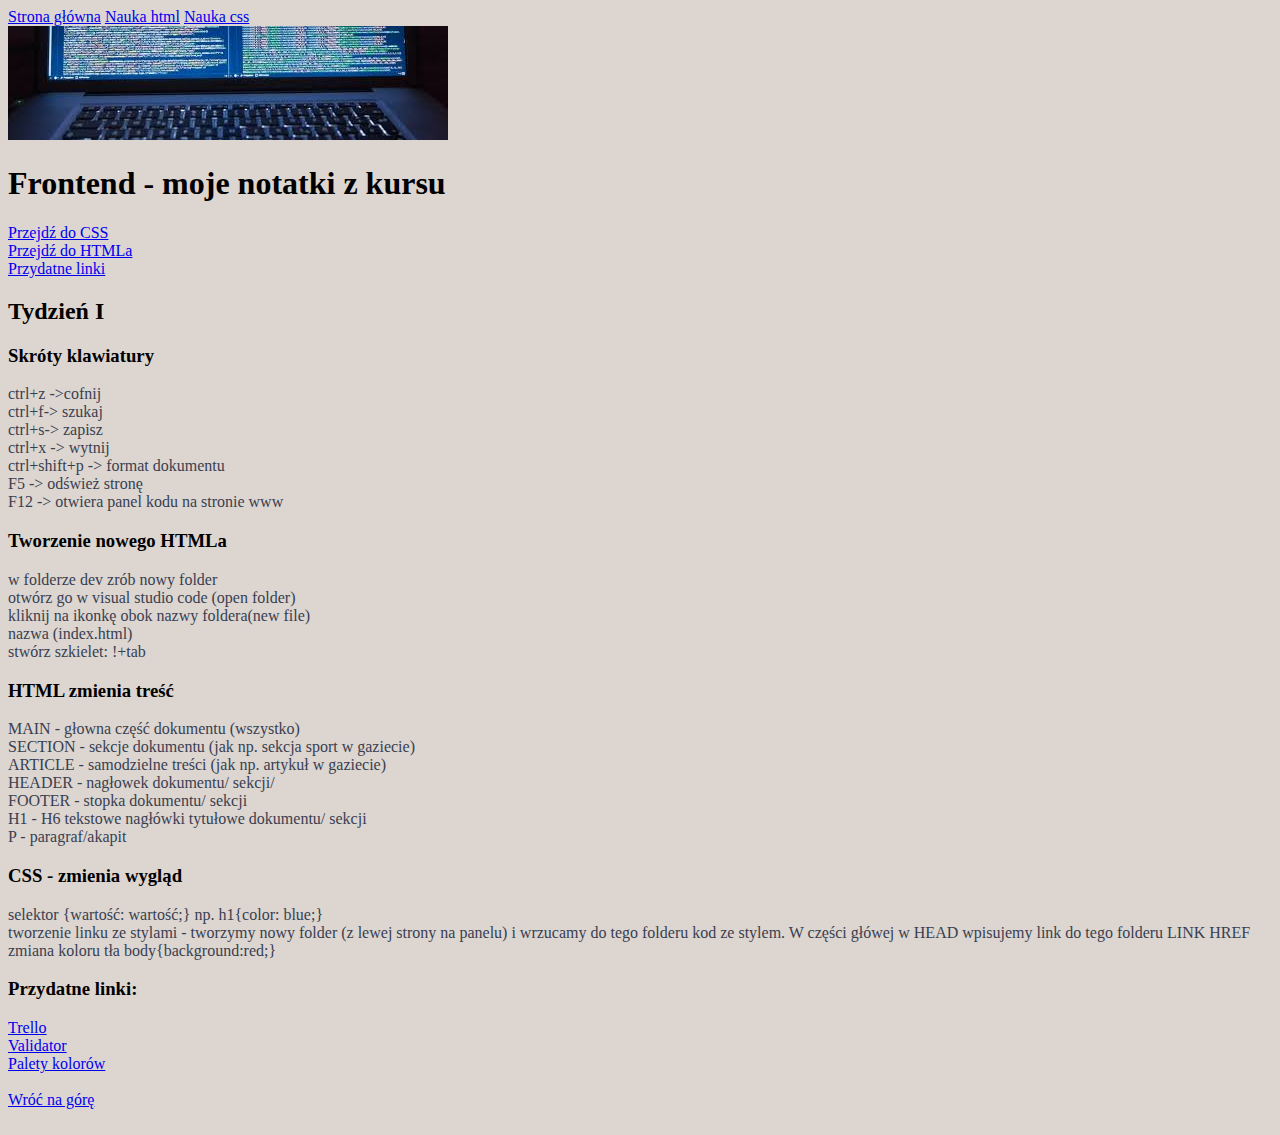
<file: index.html>
<!DOCTYPE html>
<html lang="pl">

<head>
    <meta charset="UTF-8">
    <meta name="viewport" content="width=device-width, initial-scale=1.0">
    <title>Document</title>
    <link href="style.css" rel="stylesheet" type="text/css">

</head>

<body>
    <section id="back" class="navigation">
        <nav>
            <a class="navigation navigation__link" href="index.html">Strona główna</a>
            <a href="nauka-html.html">Nauka html</a>
            <a href="nauka-css.html">Nauka css</a>
        </nav>

    </section>
    <main class="page" >
<div class="page__image"> 
        <img src="img1.jpg" alt="klawiatury" />
    </div>
      <header >          
        <h1 class="page__title"> <B>  Frontend - moje notatki z kursu  </B></h1>

      </header>  
        <P class="page__navigation">
            <a href="#CSS-notatki"> Przejdź do CSS</a><br>
            <a href="#HTML-notatki">Przejdź do HTMLa</a><br>
            <a href="#przydatne-linki">Przydatne linki</a><br>
        </P>



        <h2 class="page__header"> Tydzień I</h2>
        <article>
            <h3 class="page-header__second"> Skróty klawiatury</h3>
            <p>
                ctrl+z ->cofnij<br>
                ctrl+f-> szukaj<br>
                ctrl+s-> zapisz<br>
                ctrl+x -> wytnij<br>
                ctrl+shift+p -> format dokumentu<br>
                F5 -> odśwież stronę<br>
                F12 -> otwiera panel kodu na stronie www<br>
            </p>
        </article>

        <article>
            <h3 class="page-header__second"> Tworzenie nowego HTMLa </h3>
            <p> w folderze dev zrób nowy folder<br>
                otwórz go w visual studio code (open folder)<br>
                kliknij na ikonkę obok nazwy foldera(new file)<br>
                nazwa (index.html)<br>
                stwórz szkielet: !+tab<br>
            </p>
        </article>

        <article id="HTML-notatki">
            <h3 class="page-header__second"> HTML zmienia treść </h3>
            <p> MAIN - głowna część dokumentu (wszystko)<br>
                SECTION - sekcje dokumentu (jak np. sekcja sport w gaziecie)<br>
                ARTICLE - samodzielne treści (jak np. artykuł w gaziecie)<br>
                HEADER - nagłowek dokumentu/ sekcji/<br>
                FOOTER - stopka dokumentu/ sekcji<br>
                H1 - H6 tekstowe nagłówki tytułowe dokumentu/ sekcji<br>
                P - paragraf/akapit<br>
            </p>
        </article>

        <article id="CSS-notatki">
            <h3 class="page-header__second">CSS - zmienia wygląd </h3>
            <p> selektor {wartość: wartość;} np. h1{color: blue;}<br>
                tworzenie linku ze stylami - tworzymy nowy folder (z lewej strony na panelu) i wrzucamy do tego
                folderu kod ze stylem. W części główej w HEAD wpisujemy link do tego folderu LINK HREF<br>
                zmiana koloru tła body{background:red;}<br>
            </p>
        </article>


        <article id="przydatne-linki">
            <h3 class="page-header__second"> Przydatne linki:</h3>
            <a href="http://www.trello.com">Trello</a><br>
            <a href="https://validator.w3.org/nu/#textarea">Validator</a><br>
            <a href="https://coolors.co/">Palety kolorów</a><br>

        </article> <br>


        <a href="#back">Wróć na górę</a> <br><br>

    </main>
    <footer> <b> <Marta Żakowicz> </b></footer>
    <script src="main.js"></script>
</body>

</html>
</file>
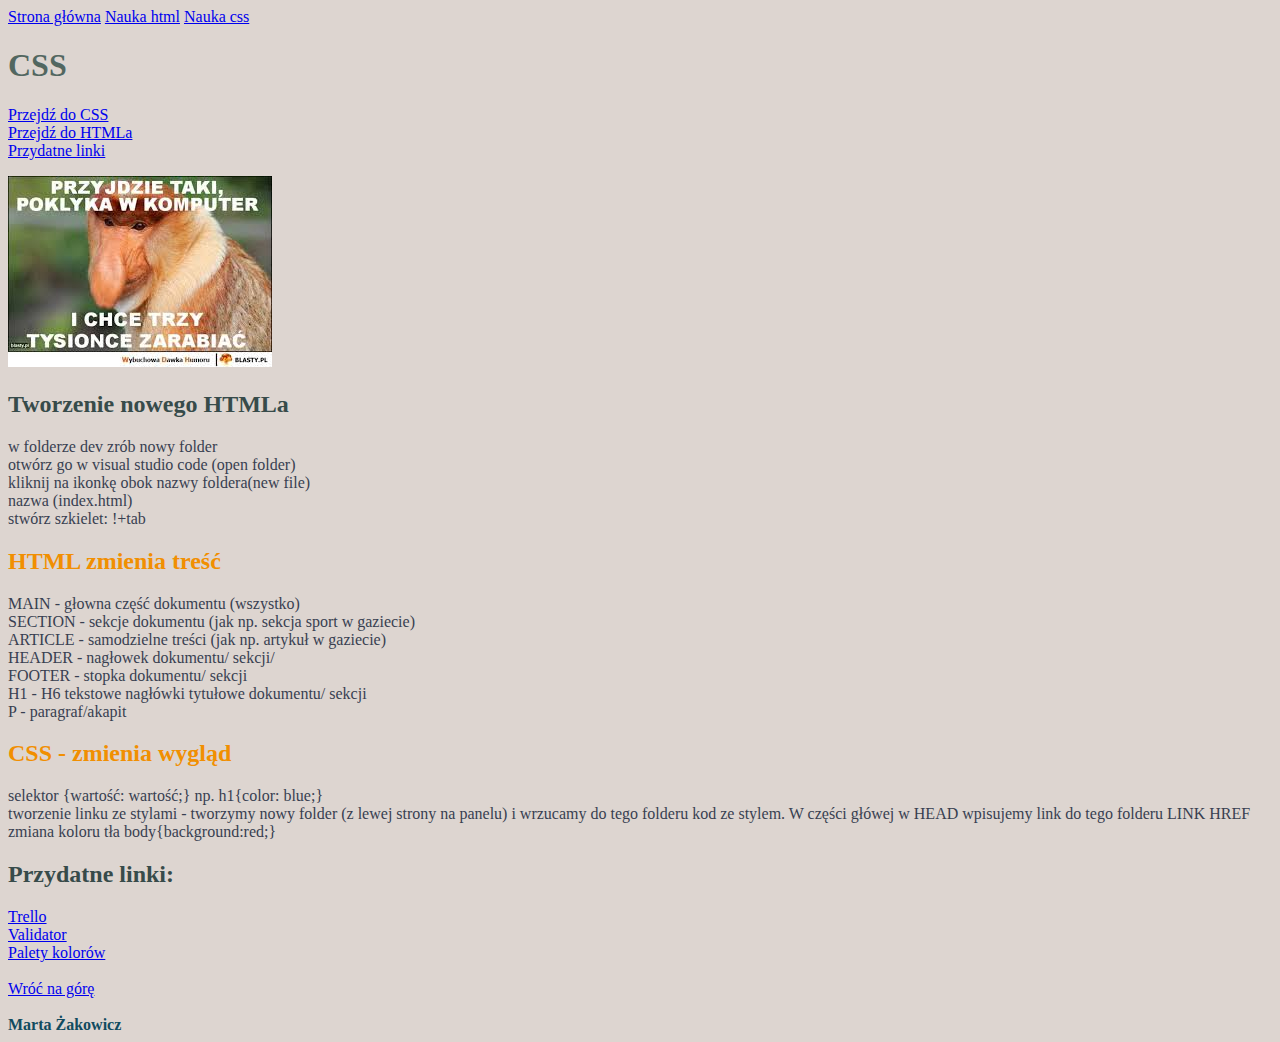
<file: nauka-css.html>
<!DOCTYPE html>
<html lang="pl">

<head>
    <meta charset="UTF-8">
    <meta name="viewport" content="width=device-width, initial-scale=1.0">
    <title>Document</title>
    <link href="style.css" rel="stylesheet" type="text/css">

</head>

<body>
    <header id="back">
        <nav>
            <a href="index.html">Strona główna</a>
            <a href="nauka-html.html">Nauka html</a>
            <a href="nauka-css.html">Nauka css</a>
        </nav>

    </header>
    <main>

       <header > 
        <h1 class="header-first"> CSS</h1>
       </header> 

        <P>  
             <a href="#CSS-notatki"> Przejdź do CSS</a><br>
            <a href="#HTML-notatki">Przejdź do HTMLa</a><br>
            <a href="#przydatne-linki">Przydatne linki</a><br>
        </P>

        <img src="img3.jpg" alt="nosacz" />
        <article>
            <h2 class="header-secend"> Tworzenie nowego HTMLa </h2>
            <p> w folderze dev zrób nowy folder<br>
                otwórz go w visual studio code (open folder)<br>
                kliknij na ikonkę obok nazwy foldera(new file)<br>
                nazwa (index.html)<br>
                stwórz szkielet: !+tab<br>
            </p>
        </article>

        <article id="HTML-notatki">
            <h2 class="header-yellow">HTML zmienia treść</h2>
            <p> MAIN - głowna część dokumentu (wszystko)<br>
                SECTION - sekcje dokumentu (jak np. sekcja sport w gaziecie)<br>
                ARTICLE - samodzielne treści (jak np. artykuł w gaziecie)<br>
                HEADER - nagłowek dokumentu/ sekcji/<br>
                FOOTER - stopka dokumentu/ sekcji<br>
                H1 - H6 tekstowe nagłówki tytułowe dokumentu/ sekcji<br>
                P - paragraf/akapit<br>
            </p>
        </article>

        <article id="CSS-notatki">
            <h2 class="header-yellow">CSS - zmienia wygląd </h2>
            <p> selektor {wartość: wartość;} np. h1{color: blue;}<br>
                tworzenie linku ze stylami - tworzymy nowy folder (z lewej strony na panelu) i wrzucamy do tego
                folderu kod ze stylem. W części główej w HEAD wpisujemy link do tego folderu LINK HREF<br>
                zmiana koloru tła body{background:red;}<br>
            </p>
        </article>


        <article id="przydatne-linki">
            <h2 class="header-secend"> Przydatne linki:</h2>
            <a href="http://www.trello.com">Trello</a><br>
            <a href="https://validator.w3.org/nu/#textarea">Validator</a><br>
            <a href="https://coolors.co/">Palety kolorów</a><br>

        </article> <br>



        <a href="#back">Wróć na górę</a> <br><br>

    </main>
    <footer> <b> Marta Żakowicz </b></footer>
    <script> alert('Ucz się!')</script>


</html>
</file>
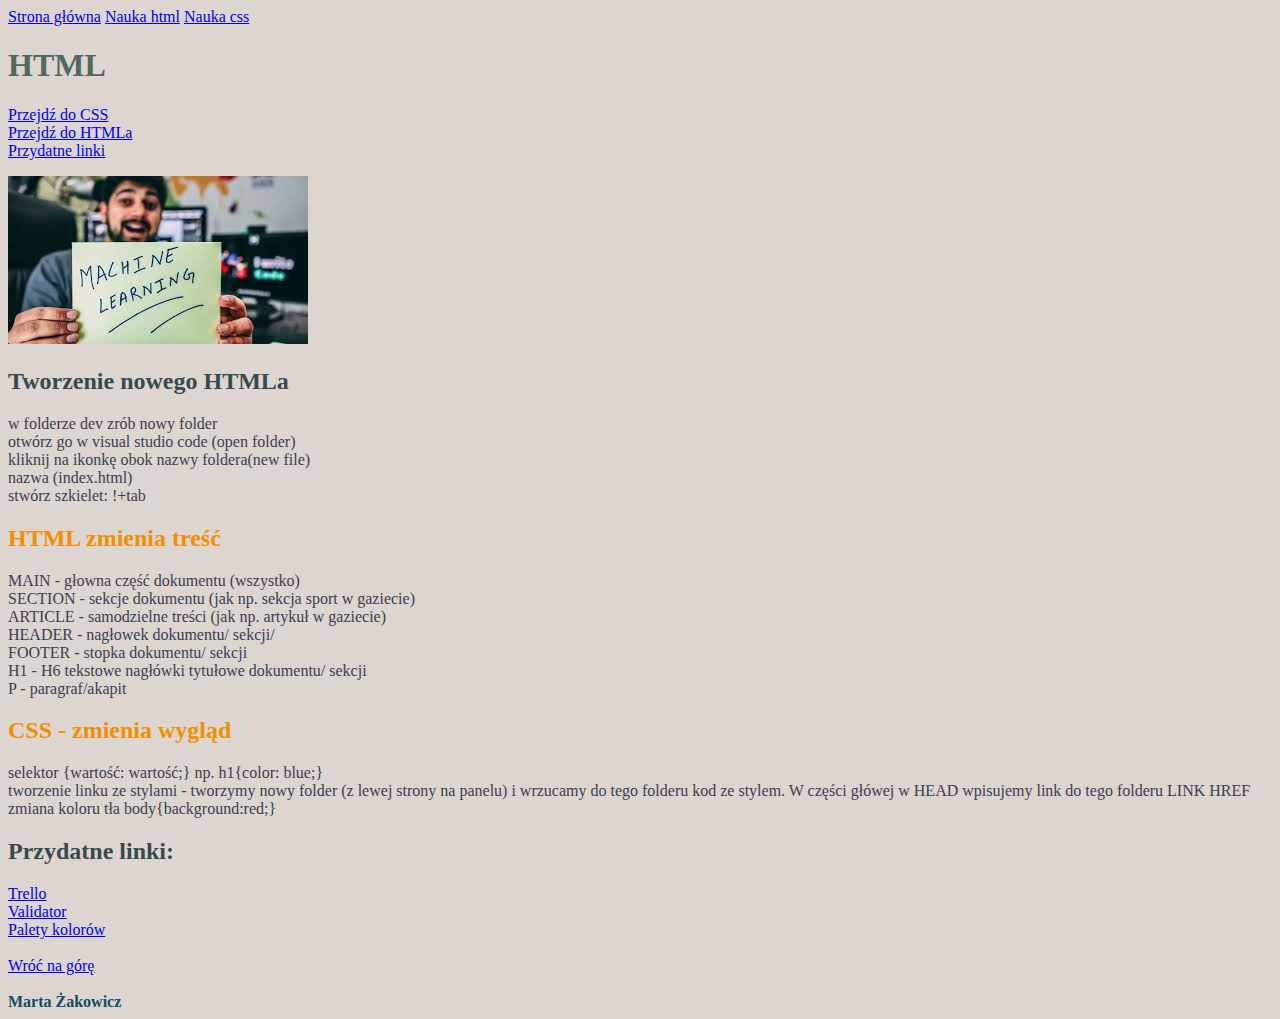
<file: nauka-html.html>
<!DOCTYPE html>
<html lang="pl">

<head>
    <meta charset="UTF-8">
    <meta name="viewport" content="width=device-width, initial-scale=1.0">
    <title>Document</title>
    <link href="style.css" rel="stylesheet" type="text/css">

</head>

<body>
    <header id="back">
        <nav>
            <a href="index.html">Strona główna</a>
            <a href="nauka-html.html">Nauka html</a>
            <a href="nauka-css.html">Nauka css</a>
        </nav>

    </header>
    <main >

       <header > 
        <h1 class="header-first"> HTML</h1>
       </header> 

        <P>  
             <a href="#CSS-notatki"> Przejdź do CSS</a><br>
            <a href="#HTML-notatki">Przejdź do HTMLa</a><br>
            <a href="#przydatne-linki">Przydatne linki</a><br>
        </P>

        <img src="img2.jpg" alt="machine-learning" />
        <article>
            <h2 class="header-secend"> Tworzenie nowego HTMLa </h2>
            <p> w folderze dev zrób nowy folder<br>
                otwórz go w visual studio code (open folder)<br>
                kliknij na ikonkę obok nazwy foldera(new file)<br>
                nazwa (index.html)<br>
                stwórz szkielet: !+tab<br>
            </p>
        </article>

        <article id="HTML-notatki">
            <h2 class="header-yellow">HTML zmienia treść</h2>
            <p> MAIN - głowna część dokumentu (wszystko)<br>
                SECTION - sekcje dokumentu (jak np. sekcja sport w gaziecie)<br>
                ARTICLE - samodzielne treści (jak np. artykuł w gaziecie)<br>
                HEADER - nagłowek dokumentu/ sekcji/<br>
                FOOTER - stopka dokumentu/ sekcji<br>
                H1 - H6 tekstowe nagłówki tytułowe dokumentu/ sekcji<br>
                P - paragraf/akapit<br>
            </p>
        </article>

        <article id="CSS-notatki">
            <h2 class="header-yellow">CSS - zmienia wygląd </h2>
            <p> selektor {wartość: wartość;} np. h1{color: blue;}<br>
                tworzenie linku ze stylami - tworzymy nowy folder (z lewej strony na panelu) i wrzucamy do tego
                folderu kod ze stylem. W części główej w HEAD wpisujemy link do tego folderu LINK HREF<br>
                zmiana koloru tła body{background:red;}<br>
            </p>
        </article>


        <article id="przydatne-linki"></article>
            <h2 class="header-secend"> Przydatne linki:</h2>
            <a href="http://www.trello.com">Trello</a><br>
            <a href="https://validator.w3.org/nu/#textarea">Validator</a><br>
            <a href="https://coolors.co/">Palety kolorów</a><br>

        </article> <br>



        <a href="#back">Wróć na górę</a> <br><br>

    </main>
    <footer> <b> Marta Żakowicz</b></footer>
    <script> alert('Ucz się!')</script>


</html>
</file>
<file: style.css>
.header-first{color:#526760} 
.header-secend{color:#374B4A}
p{color:#383F51}
body{background:#DDD5D0}
footer{color:#114B5F}
.header-yellow{color:#F18F01} 
.navigation{ 

}
.navigation__link{ 

}
.page{

}
.page__title{

}
.page__navigation{ 

}
.page__image{ 

}
.page__header{


}
.page-header__second{ 


}
</file>
